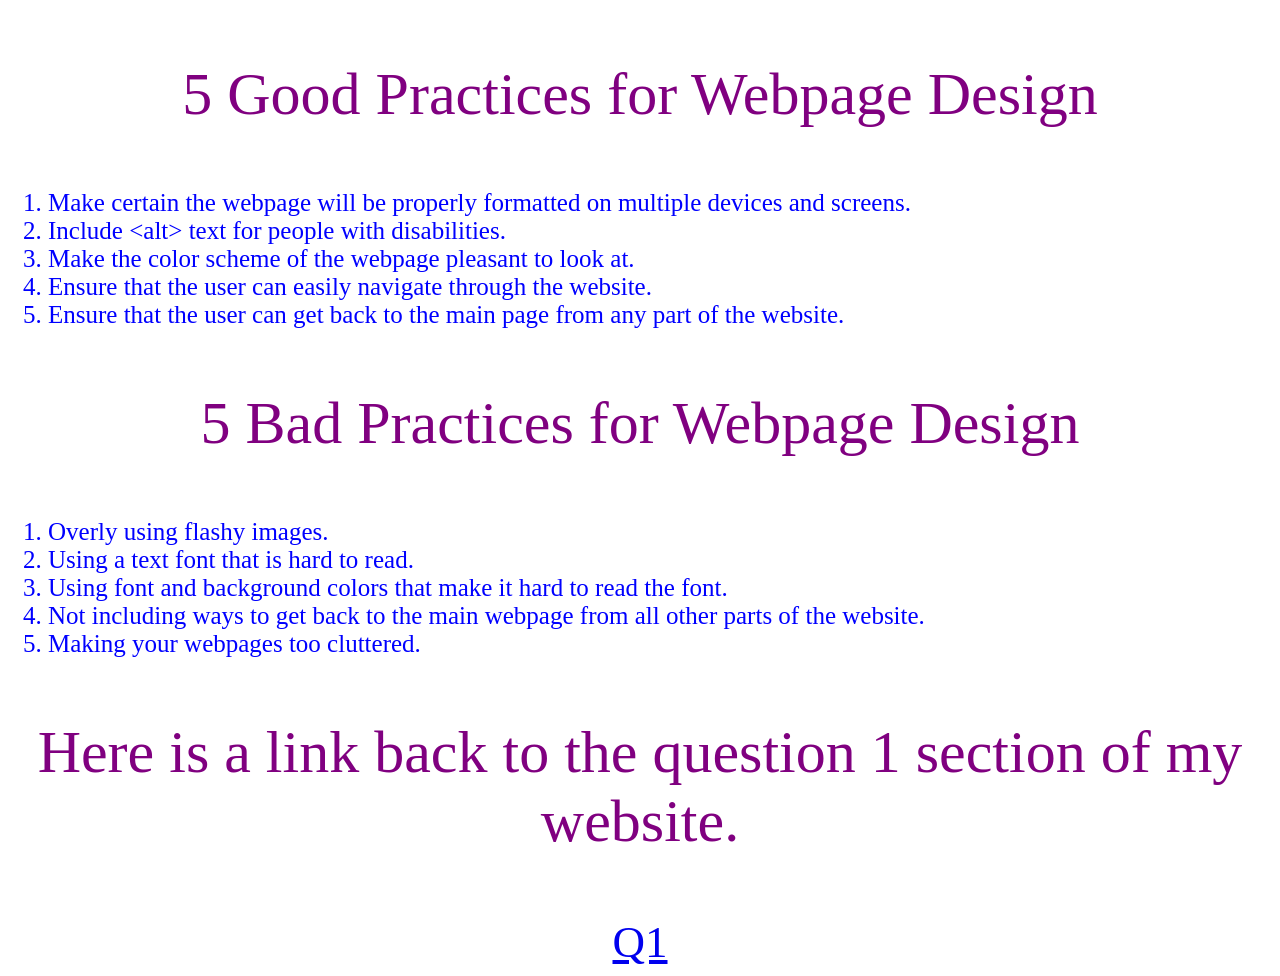
<file: Extra_Credit.html>
<!DOCTYPE html>
<html>
  <head>
    <title>Daniel Bobish HW3 Extra Credit Webpage</title>
    <link rel='stylesheet' href='style.css'>
  </head>
  <body>
    <p>5 Good Practices for Webpage Design</p>
    <ol>
      <li>Make certain the webpage will be properly formatted on multiple devices and screens.</li>
      <li>Include &lt;alt> text for people with disabilities.</li>
      <li>Make the color scheme of the webpage pleasant to look at.</li>
      <li>Ensure that the user can easily navigate through the website.</li>
      <li>Ensure that the user can get back to the main page from any part of the website.</li>
    </ol>
    <p>5 Bad Practices for Webpage Design</p>
    <ol>
      <li>Overly using flashy images.</li>
      <li>Using a text font that is hard to read.</li>
      <li>Using font and background colors that make it hard to read the font.</li>
      <li>Not including ways to get back to the main webpage from all other parts of the website.</li>
      <li>Making your webpages too cluttered.</li>
    </ol>
    <div>
      <p>Here is a link back to the question 1 section of my website.</p>
      <a href = 'index.html'>Q1</a>
    </div>
  </body>
</html>
</file>
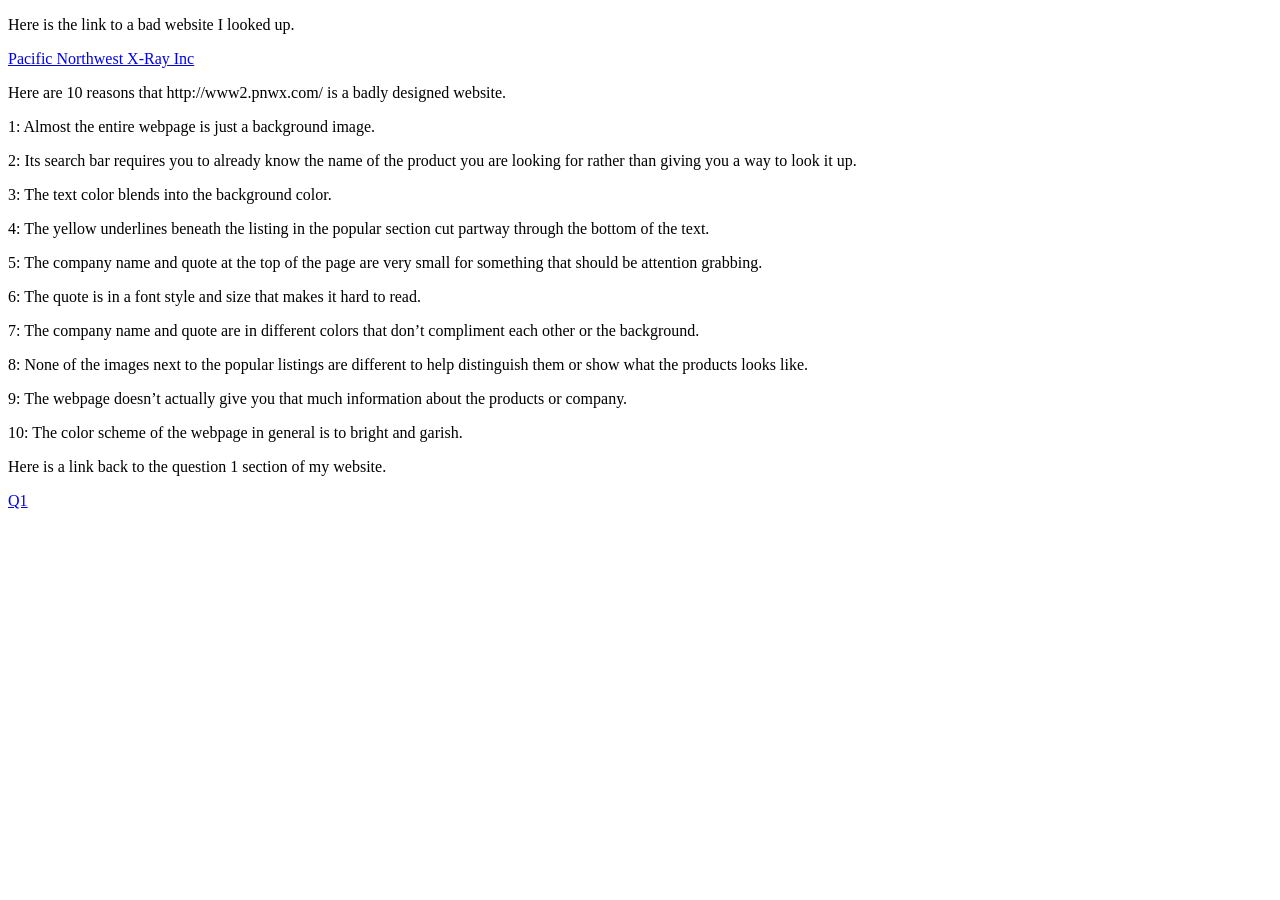
<file: Q2.html>
<!DOCTYPE html>
<html>    
  <head>
    <title>Daniel Bobish HW3 Q2 Webpage</title>
  </head>
  <body>
    <div>
      <p>Here is the link to a bad website I looked up.</p>
      <a href='http://www2.pnwx.com/'>Pacific Northwest X-Ray Inc</a>
    </div>
    <p>Here are 10 reasons that http://www2.pnwx.com/ is a badly designed website.</p>
    <p>1: Almost the entire webpage is just a background image.</p>
    <p>2: Its search bar requires you to already know the name of the product you are looking for rather than giving you a way to look it up.</p>
    <p>3: The text color blends into the background color.</p>
    <p>4: The yellow underlines beneath the listing in the popular section cut partway through the bottom of the text.</p>
    <p>5: The company name and quote at the top of the page are very small for something that should be attention grabbing.</p>
    <p>6: The quote is in a font style and size that makes it hard to read.</p>
    <p>7: The company name and quote are in different colors that don’t compliment each other or the background.</p>
    <p>8: None of the images next to the popular listings are different to help distinguish them or show what the products looks like.</p>
    <p>9: The webpage doesn’t actually give you that much information about the products or company.</p>
    <p>10: The color scheme of the webpage in general is to bright and garish.</p>
    <div>
      <p>Here is a link back to the question 1 section of my website.</p>
      <a href = 'index.html'>Q1</a>
    </div>
  </body>
</html>
</file>
<file: style.css>
p
{
  font-size: 60px;
  color: purple;
  text-align: center;
}

li
{
  font-size: 25px;
  color: blue;
  text-align: left;
}

div
{
  font-size: 45px;
  color: green;
  text-align: center;
}
</file>
